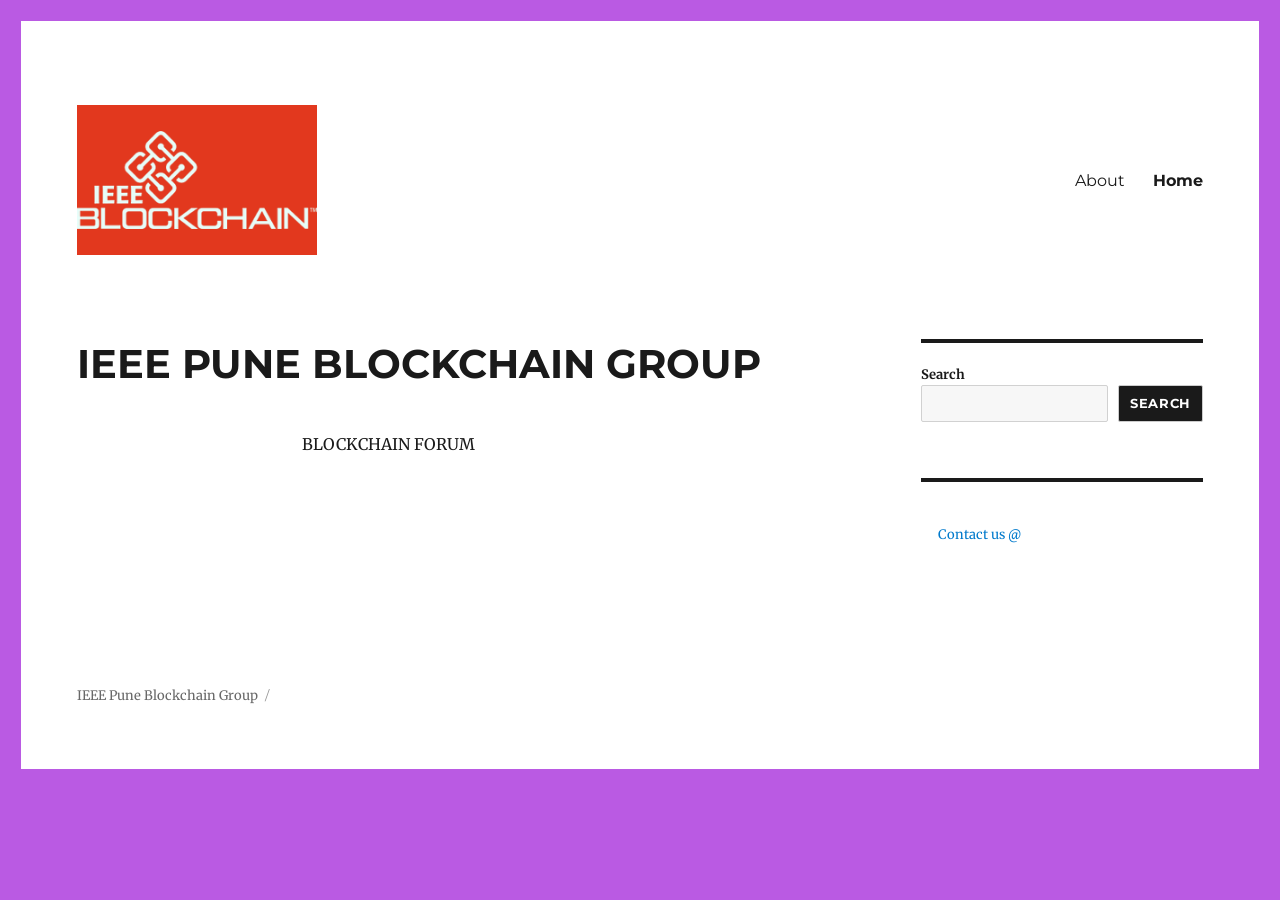
<file: wo8tGcvoRpzS.id/index.html>
<!DOCTYPE html><html lang="en-GB" class="no-js"><head>
	<meta charset="UTF-8">
	<meta name="viewport" content="width=device-width, initial-scale=1">
	<link rel="profile" href="https://gmpg.org/xfn/11">
		<title>IEEE Pune Blockchain Group</title>
<meta name="robots" content="max-image-preview:large">

<link rel="stylesheet" id="wp-block-library-css" href="wp-includes/css/dist/block-library/style.min_ver%3D6.4.2.css" media="all">
<style id="wp-block-library-theme-inline-css">
.wp-block-audio figcaption{color:#555;font-size:13px;text-align:center}.is-dark-theme .wp-block-audio figcaption{color:hsla(0,0%,100%,.65)}.wp-block-audio{margin:0 0 1em}.wp-block-code{border:1px solid #ccc;border-radius:4px;font-family:Menlo,Consolas,monaco,monospace;padding:.8em 1em}.wp-block-embed figcaption{color:#555;font-size:13px;text-align:center}.is-dark-theme .wp-block-embed figcaption{color:hsla(0,0%,100%,.65)}.wp-block-embed{margin:0 0 1em}.blocks-gallery-caption{color:#555;font-size:13px;text-align:center}.is-dark-theme .blocks-gallery-caption{color:hsla(0,0%,100%,.65)}.wp-block-image figcaption{color:#555;font-size:13px;text-align:center}.is-dark-theme .wp-block-image figcaption{color:hsla(0,0%,100%,.65)}.wp-block-image{margin:0 0 1em}.wp-block-pullquote{border-bottom:4px solid;border-top:4px solid;color:currentColor;margin-bottom:1.75em}.wp-block-pullquote cite,.wp-block-pullquote footer,.wp-block-pullquote__citation{color:currentColor;font-size:.8125em;font-style:normal;text-transform:uppercase}.wp-block-quote{border-left:.25em solid;margin:0 0 1.75em;padding-left:1em}.wp-block-quote cite,.wp-block-quote footer{color:currentColor;font-size:.8125em;font-style:normal;position:relative}.wp-block-quote.has-text-align-right{border-left:none;border-right:.25em solid;padding-left:0;padding-right:1em}.wp-block-quote.has-text-align-center{border:none;padding-left:0}.wp-block-quote.is-large,.wp-block-quote.is-style-large,.wp-block-quote.is-style-plain{border:none}.wp-block-search .wp-block-search__label{font-weight:700}.wp-block-search__button{border:1px solid #ccc;padding:.375em .625em}:where(.wp-block-group.has-background){padding:1.25em 2.375em}.wp-block-separator.has-css-opacity{opacity:.4}.wp-block-separator{border:none;border-bottom:2px solid;margin-left:auto;margin-right:auto}.wp-block-separator.has-alpha-channel-opacity{opacity:1}.wp-block-separator:not(.is-style-wide):not(.is-style-dots){width:100px}.wp-block-separator.has-background:not(.is-style-dots){border-bottom:none;height:1px}.wp-block-separator.has-background:not(.is-style-wide):not(.is-style-dots){height:2px}.wp-block-table{margin:0 0 1em}.wp-block-table td,.wp-block-table th{word-break:normal}.wp-block-table figcaption{color:#555;font-size:13px;text-align:center}.is-dark-theme .wp-block-table figcaption{color:hsla(0,0%,100%,.65)}.wp-block-video figcaption{color:#555;font-size:13px;text-align:center}.is-dark-theme .wp-block-video figcaption{color:hsla(0,0%,100%,.65)}.wp-block-video{margin:0 0 1em}.wp-block-template-part.has-background{margin-bottom:0;margin-top:0;padding:1.25em 2.375em}
</style>
<style id="global-styles-inline-css">
body{--wp--preset--color--black: #be2222;--wp--preset--color--cyan-bluish-gray: #04355c;--wp--preset--color--white: #621f1f;--wp--preset--color--pale-pink: #f78da7;--wp--preset--color--vivid-red: #cf2e2e;--wp--preset--color--luminous-vivid-orange: #ff6900;--wp--preset--color--luminous-vivid-amber: #fcb900;--wp--preset--color--light-green-cyan: #7bdcb5;--wp--preset--color--vivid-green-cyan: #00d084;--wp--preset--color--pale-cyan-blue: #8ed1fc;--wp--preset--color--vivid-cyan-blue: #0693e3;--wp--preset--color--vivid-purple: #9b51e0;--wp--preset--color--dark-gray: #1a1a1a;--wp--preset--color--medium-gray: #686868;--wp--preset--color--light-gray: #e5e5e5;--wp--preset--color--blue-gray: #4d545c;--wp--preset--color--bright-blue: #007acc;--wp--preset--color--light-blue: #9adffd;--wp--preset--color--dark-brown: #402b30;--wp--preset--color--medium-brown: #774e24;--wp--preset--color--dark-red: #640c1f;--wp--preset--color--bright-red: #ff675f;--wp--preset--color--yellow: #ffef8e;--wp--preset--gradient--vivid-cyan-blue-to-vivid-purple: linear-gradient(135deg,rgba(6,147,227,1) 0%,rgb(155,81,224) 100%);--wp--preset--gradient--light-green-cyan-to-vivid-green-cyan: linear-gradient(135deg,rgb(122,220,180) 0%,rgb(0,208,130) 100%);--wp--preset--gradient--luminous-vivid-amber-to-luminous-vivid-orange: linear-gradient(135deg,rgba(252,185,0,1) 0%,rgba(255,105,0,1) 100%);--wp--preset--gradient--luminous-vivid-orange-to-vivid-red: linear-gradient(135deg,rgba(255,105,0,1) 0%,rgb(207,46,46) 100%);--wp--preset--gradient--very-light-gray-to-cyan-bluish-gray: linear-gradient(135deg,rgb(226, 34, 34) 0%,rgb(169,184,195) 100%);--wp--preset--gradient--cool-to-warm-spectrum: linear-gradient(135deg,rgb(74,234,220) 0%,rgb(151,120,209) 20%,rgb(207,42,186) 40%,rgb(238,44,130) 60%,rgb(251,105,98) 80%,rgb(254,248,76) 100%);--wp--preset--gradient--blush-light-purple: linear-gradient(135deg,rgb(255,206,236) 0%,rgb(152,150,240) 100%);--wp--preset--gradient--blush-bordeaux: linear-gradient(135deg,rgb(254,205,165) 0%,rgb(254,45,45) 50%,rgb(107,0,62) 100%);--wp--preset--gradient--luminous-dusk: linear-gradient(135deg,rgb(255,203,112) 0%,rgb(199,81,192) 50%,rgb(65,88,208) 100%);--wp--preset--gradient--pale-ocean: linear-gradient(135deg,rgb(255,245,203) 0%,rgb(182,227,212) 50%,rgb(51,167,181) 100%);--wp--preset--gradient--electric-grass: linear-gradient(135deg,rgb(202,248,128) 0%,rgb(113,206,126) 100%);--wp--preset--gradient--midnight: linear-gradient(135deg,rgb(2,3,129) 0%,rgb(40,116,252) 100%);--wp--preset--font-size--small: 13px;--wp--preset--font-size--medium: 20px;--wp--preset--font-size--large: 36px;--wp--preset--font-size--x-large: 42px;--wp--preset--spacing--20: 0.44rem;--wp--preset--spacing--30: 0.67rem;--wp--preset--spacing--40: 1rem;--wp--preset--spacing--50: 1.5rem;--wp--preset--spacing--60: 2.25rem;--wp--preset--spacing--70: 3.38rem;--wp--preset--spacing--80: 5.06rem;--wp--preset--shadow--natural: 6px 6px 9px rgba(0, 0, 0, 0.2);--wp--preset--shadow--deep: 12px 12px 50px rgba(0, 0, 0, 0.4);--wp--preset--shadow--sharp: 6px 6px 0px rgba(0, 0, 0, 0.2);--wp--preset--shadow--outlined: 6px 6px 0px -3px rgba(255, 255, 255, 1), 6px 6px rgba(0, 0, 0, 1);--wp--preset--shadow--crisp: 6px 6px 0px rgba(0, 0, 0, 1);}:where(.is-layout-flex){gap: 0.5em;}:where(.is-layout-grid){gap: 0.5em;}body .is-layout-flow > .alignleft{float: left;margin-inline-start: 0;margin-inline-end: 2em;}body .is-layout-flow > .alignright{float: right;margin-inline-start: 2em;margin-inline-end: 0;}body .is-layout-flow > .aligncenter{margin-left: auto !important;margin-right: auto !important;}body .is-layout-constrained > .alignleft{float: left;margin-inline-start: 0;margin-inline-end: 2em;}body .is-layout-constrained > .alignright{float: right;margin-inline-start: 2em;margin-inline-end: 0;}body .is-layout-constrained > .aligncenter{margin-left: auto !important;margin-right: auto !important;}body .is-layout-constrained > :where(:not(.alignleft):not(.alignright):not(.alignfull)){max-width: var(--wp--style--global--content-size);margin-left: auto !important;margin-right: auto !important;}body .is-layout-constrained > .alignwide{max-width: var(--wp--style--global--wide-size);}body .is-layout-flex{display: flex;}body .is-layout-flex{flex-wrap: wrap;align-items: center;}body .is-layout-flex > *{margin: 0;}body .is-layout-grid{display: grid;}body .is-layout-grid > *{margin: 0;}:where(.wp-block-columns.is-layout-flex){gap: 2em;}:where(.wp-block-columns.is-layout-grid){gap: 2em;}:where(.wp-block-post-template.is-layout-flex){gap: 1.25em;}:where(.wp-block-post-template.is-layout-grid){gap: 1.25em;}.has-black-color{color: var(--wp--preset--color--black) !important;}.has-cyan-bluish-gray-color{color: var(--wp--preset--color--cyan-bluish-gray) !important;}.has-white-color{color: var(--wp--preset--color--white) !important;}.has-pale-pink-color{color: var(--wp--preset--color--pale-pink) !important;}.has-vivid-red-color{color: var(--wp--preset--color--vivid-red) !important;}.has-luminous-vivid-orange-color{color: var(--wp--preset--color--luminous-vivid-orange) !important;}.has-luminous-vivid-amber-color{color: var(--wp--preset--color--luminous-vivid-amber) !important;}.has-light-green-cyan-color{color: var(--wp--preset--color--light-green-cyan) !important;}.has-vivid-green-cyan-color{color: var(--wp--preset--color--vivid-green-cyan) !important;}.has-pale-cyan-blue-color{color: var(--wp--preset--color--pale-cyan-blue) !important;}.has-vivid-cyan-blue-color{color: var(--wp--preset--color--vivid-cyan-blue) !important;}.has-vivid-purple-color{color: var(--wp--preset--color--vivid-purple) !important;}.has-black-background-color{background-color: var(--wp--preset--color--black) !important;}.has-cyan-bluish-gray-background-color{background-color: var(--wp--preset--color--cyan-bluish-gray) !important;}.has-white-background-color{background-color: var(--wp--preset--color--white) !important;}.has-pale-pink-background-color{background-color: var(--wp--preset--color--pale-pink) !important;}.has-vivid-red-background-color{background-color: var(--wp--preset--color--vivid-red) !important;}.has-luminous-vivid-orange-background-color{background-color: var(--wp--preset--color--luminous-vivid-orange) !important;}.has-luminous-vivid-amber-background-color{background-color: var(--wp--preset--color--luminous-vivid-amber) !important;}.has-light-green-cyan-background-color{background-color: var(--wp--preset--color--light-green-cyan) !important;}.has-vivid-green-cyan-background-color{background-color: var(--wp--preset--color--vivid-green-cyan) !important;}.has-pale-cyan-blue-background-color{background-color: var(--wp--preset--color--pale-cyan-blue) !important;}.has-vivid-cyan-blue-background-color{background-color: var(--wp--preset--color--vivid-cyan-blue) !important;}.has-vivid-purple-background-color{background-color: var(--wp--preset--color--vivid-purple) !important;}.has-black-border-color{border-color: var(--wp--preset--color--black) !important;}.has-cyan-bluish-gray-border-color{border-color: var(--wp--preset--color--cyan-bluish-gray) !important;}.has-white-border-color{border-color: var(--wp--preset--color--white) !important;}.has-pale-pink-border-color{border-color: var(--wp--preset--color--pale-pink) !important;}.has-vivid-red-border-color{border-color: var(--wp--preset--color--vivid-red) !important;}.has-luminous-vivid-orange-border-color{border-color: var(--wp--preset--color--luminous-vivid-orange) !important;}.has-luminous-vivid-amber-border-color{border-color: var(--wp--preset--color--luminous-vivid-amber) !important;}.has-light-green-cyan-border-color{border-color: var(--wp--preset--color--light-green-cyan) !important;}.has-vivid-green-cyan-border-color{border-color: var(--wp--preset--color--vivid-green-cyan) !important;}.has-pale-cyan-blue-border-color{border-color: var(--wp--preset--color--pale-cyan-blue) !important;}.has-vivid-cyan-blue-border-color{border-color: var(--wp--preset--color--vivid-cyan-blue) !important;}.has-vivid-purple-border-color{border-color: var(--wp--preset--color--vivid-purple) !important;}.has-vivid-cyan-blue-to-vivid-purple-gradient-background{background: var(--wp--preset--gradient--vivid-cyan-blue-to-vivid-purple) !important;}.has-light-green-cyan-to-vivid-green-cyan-gradient-background{background: var(--wp--preset--gradient--light-green-cyan-to-vivid-green-cyan) !important;}.has-luminous-vivid-amber-to-luminous-vivid-orange-gradient-background{background: var(--wp--preset--gradient--luminous-vivid-amber-to-luminous-vivid-orange) !important;}.has-luminous-vivid-orange-to-vivid-red-gradient-background{background: var(--wp--preset--gradient--luminous-vivid-orange-to-vivid-red) !important;}.has-very-light-gray-to-cyan-bluish-gray-gradient-background{background: var(--wp--preset--gradient--very-light-gray-to-cyan-bluish-gray) !important;}.has-cool-to-warm-spectrum-gradient-background{background: var(--wp--preset--gradient--cool-to-warm-spectrum) !important;}.has-blush-light-purple-gradient-background{background: var(--wp--preset--gradient--blush-light-purple) !important;}.has-blush-bordeaux-gradient-background{background: var(--wp--preset--gradient--blush-bordeaux) !important;}.has-luminous-dusk-gradient-background{background: var(--wp--preset--gradient--luminous-dusk) !important;}.has-pale-ocean-gradient-background{background: var(--wp--preset--gradient--pale-ocean) !important;}.has-electric-grass-gradient-background{background: var(--wp--preset--gradient--electric-grass) !important;}.has-midnight-gradient-background{background: var(--wp--preset--gradient--midnight) !important;}.has-small-font-size{font-size: var(--wp--preset--font-size--small) !important;}.has-medium-font-size{font-size: var(--wp--preset--font-size--medium) !important;}.has-large-font-size{font-size: var(--wp--preset--font-size--large) !important;}.has-x-large-font-size{font-size: var(--wp--preset--font-size--x-large) !important;}
.wp-block-navigation a:where(:not(.wp-element-button)){color: inherit;}
:where(.wp-block-post-template.is-layout-flex){gap: 1.25em;}:where(.wp-block-post-template.is-layout-grid){gap: 1.25em;}
:where(.wp-block-columns.is-layout-flex){gap: 2em;}:where(.wp-block-columns.is-layout-grid){gap: 2em;}
.wp-block-pullquote{font-size: 1.5em;line-height: 1.6;}
</style>
<link rel="stylesheet" id="twentysixteen-fonts-css" href="https://fonts.googleapis.com/css?family=Merriweather%3A400%2C700%2C900%2C400italic%2C700italic%2C900italic%7CMontserrat%3A400%2C700%7CInconsolata%3A400&amp;subset=latin%2Clatin-ext&amp;display=fallback" media="all">
<link rel="stylesheet" id="genericons-css" href="wp-content/themes/twentysixteen/genericons/genericons_ver%3D20201208.css" media="all">
<link rel="stylesheet" id="twentysixteen-style-css" href="wp-content/themes/twentysixteen/style_ver%3D20201208.css" media="all">


<meta name="generator" content="WordPress 6.4.2">
		<style type="text/css" id="twentysixteen-header-css">
		.site-branding {
			margin: 0 auto 0 0;
		}

		.site-branding .site-title,
		.site-description {
			clip: rect(1px, 1px, 1px, 1px);
			position: absolute;
		}
		</style>
		<style id="custom-background-css">
body.custom-background { background-color: #ba5ae3; }
</style>
	
</head>

<body class="home blog custom-background wp-custom-logo wp-embed-responsive hfeed">
<div id="page" class="site">
	<div class="site-inner">
		<a class="skip-link screen-reader-text" href="#content"></a>

		<header id="masthead" class="site-header" role="banner">
			<div class="site-header-main">
				<div class="site-branding">
					<style>
					   .custom-logo-link {
						   height: 150px;
						   width: 300	x;
						   background-color: #e2381e;
						   display: flex;
						   justify-content: center;
						   align-items: center;
					   }
					   </style>
					   
					   <a class="custom-logo-link" rel="home" aria-current="page" >
						<img width="340" height="344" src="wp-content\uploads\2021\12\ieee-empty_blockchain_logo.png" class="custom-logo" alt="IEEE Pune Blockchain Group" decoding="async" >
					   </a>
											<h1 class="site-title"><a href="" rel="home">IEEE Pune Blockchain Group</a></h1>
									</div>

									<button id="menu-toggle" class="menu-toggle">Menu</button>

					<div id="site-header-menu" class="site-header-menu">
													<nav id="site-navigation" class="main-navigation" role="navigation" aria-label="Primary menu">
								<div class="menu-menu-container"><ul id="menu-menu" class="primary-menu"><li id="menu-item-46" class="menu-item menu-item-type-post_type menu-item-object-page menu-item-46"><a href="">About</a></li>

<li id="menu-item-35" class="menu-item menu-item-type-custom menu-item-object-custom current-menu-item current_page_item menu-item-home menu-item-35"><a href="" aria-current="page">Home</a></li>
</ul></div>							</nav>
											</div>
							</div>

					</header>

		<div id="content" class="site-content">

	<div id="primary" class="content-area">
		<main id="main" class="site-main" role="main">

		
			
			
<article id="post-1" class="post-1 post type-post status-publish format-standard hentry category-general">
	<header class="entry-header">
		
		<h2 class="entry-title"><a href="" rel="bookmark">IEEE PUNE BLOCKCHAIN GROUP</a></h2>	</header><!-- .entry-header -->

	
	
	<div class="entry-content">
		
		BLOCKCHAIN FORUM
	</div>

	<footer class="entry-footer">
		</article>

		</main>
	</div>


	<aside id="secondary" class="sidebar widget-area" role="complementary">
		<section id="block-2" class="widget widget_block widget_search"><form role="search" method="get" action="" class="wp-block-search__button-outside wp-block-search__text-button wp-block-search"><label class="wp-block-search__label" for="wp-block-search__input-1">Search</label><div class="wp-block-search__inside-wrapper "><input class="wp-block-search__input" id="wp-block-search__input-1" placeholder="" value="" type="search" name="s" required=""><button aria-label="Search" class="wp-block-search__button wp-element-button" type="submit">Search</button></div></form></section><section id="block-3" class="widget widget_block">
<div class="wp-block-group is-layout-flow wp-block-group-is-layout-flow"><div class="wp-block-group__inner-container">
<h2 class="wp-block-heading"></h2>


<ul class="wp-block-latest-posts__list wp-block-latest-posts"><li><a class="wp-block-latest-posts__post-title" href="">Contact us @ </a></li>
</ul></div></div>
</section>	</aside>

		</div>

		<footer id="colophon" class="site-footer" role="contentinfo">
							<nav class="main-navigation" role="navigation" aria-label="Footer primary menu">
					<div class="menu-menu-container"><ul id="menu-menu-1" class="primary-menu"><li class="menu-item menu-item-type-post_type menu-item-object-page menu-item-46"><a href="">About</a></li>
<li class="menu-item menu-item-type-custom menu-item-object-custom current-menu-item current_page_item menu-item-home menu-item-35"><a href="" aria-current="page">Home</a></li>
</ul></div>				</nav><!-- .main-navigation -->
			
			
			<div class="site-info">
								<span class="site-title"><a href="" rel="home">IEEE Pune Blockchain Group</a></span>
								
			</div>
		</footer>
	</div>
</div>



</body></html>
</file>
